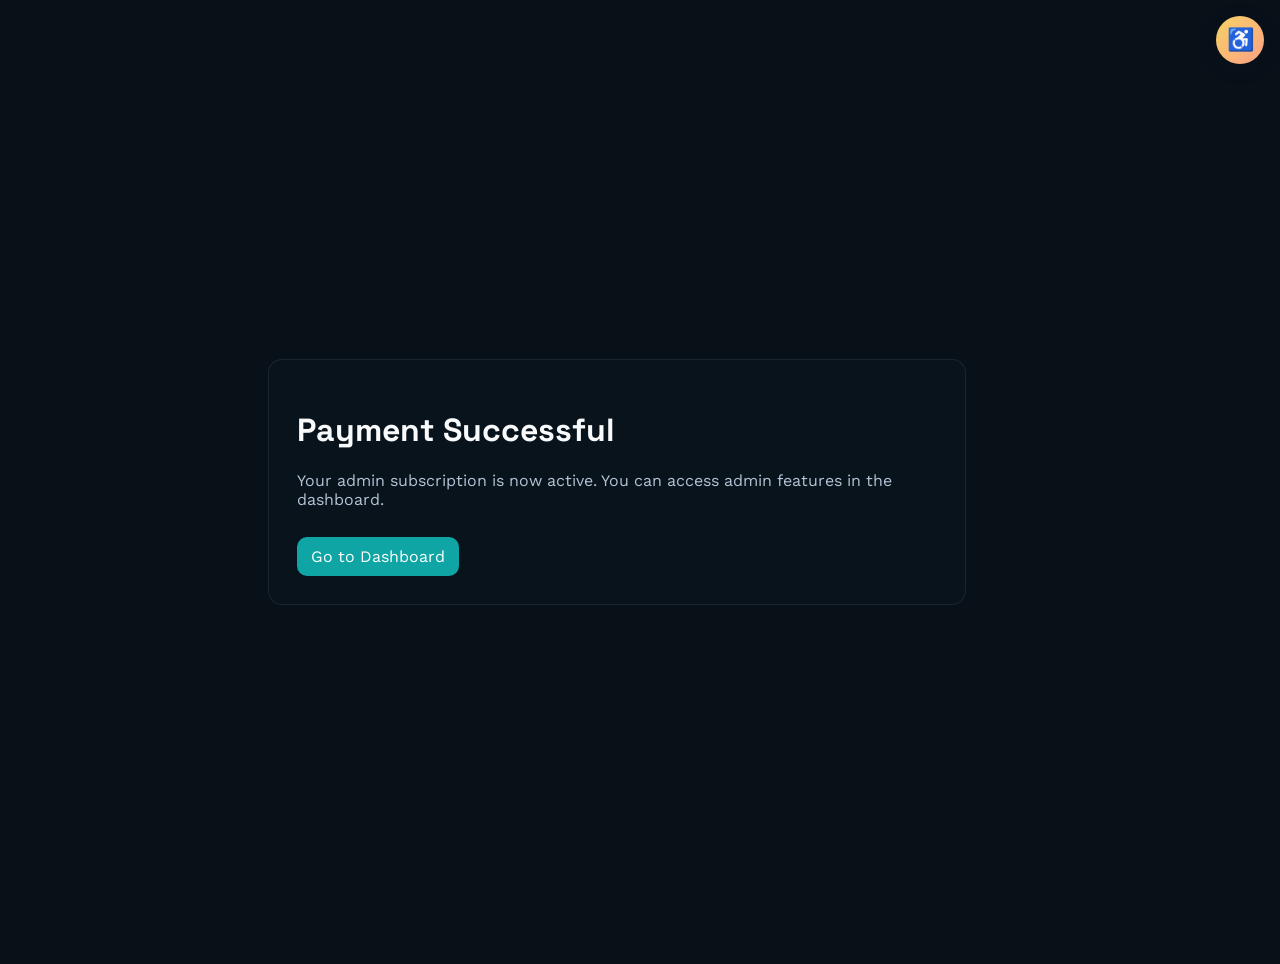
<file: templates/subscription_success.html>
<!DOCTYPE html>
<html lang="en">
<head>
    <meta charset="utf-8">
    <meta name="viewport" content="width=device-width, initial-scale=1">
    <title>Subscription Active — RetailVision</title>
    <meta name="description" content="Your RetailVision subscription is now active. Access all premium features.">
    <meta name="robots" content="noindex, nofollow">
    <meta property="og:type" content="website">
    <meta property="og:title" content="Subscription Active — RetailVision">
    <meta property="og:description" content="Your RetailVision subscription is active.">
    <link rel="icon" type="image/x-icon" href="/static/favicon.ico">
    <link href="https://fonts.googleapis.com/css2?family=Space+Grotesk:wght@500;700&family=Work+Sans:wght@400;500;600&display=swap" rel="stylesheet">
    <style>
        :root { --primary: #0ea5a4; --bg:#081018; --panel:rgba(10,21,29,0.95); --text-primary:#f8fafc; --text-secondary:#b5c3d6 }
        .skip-link { position: absolute; top: 12px; left: 12px; background: #0f172a; color: #ffffff; padding: 8px 12px; border-radius: 8px; text-decoration: none; transform: translateY(-200%); transition: transform 0.2s ease; z-index: 20; }
        .skip-link:focus { transform: translateY(0); outline: 2px solid #f8fafc; outline-offset: 2px; }
        a:focus-visible { outline: 2px solid rgba(14, 165, 164, 0.8); outline-offset: 2px; }
        .a11y-toolbar { position: fixed; top: 16px; right: 16px; z-index: 30; cursor: move; }
        .a11y-toolbar.is-dragging { user-select: none; }
        .a11y-toggle-btn { width: 48px; height: 48px; border-radius: 50%; background: linear-gradient(135deg, #f6d365 0%, #fda085 100%); border: none; box-shadow: 0 4px 16px rgba(15, 23, 42, 0.35); cursor: pointer; display: flex; align-items: center; justify-content: center; font-size: 22px; color: #111827; transition: transform 0.2s ease, box-shadow 0.2s ease; position: relative; z-index: 2; }
        .a11y-toggle-btn:hover { transform: scale(1.08); box-shadow: 0 6px 20px rgba(15, 23, 42, 0.45); }
        .a11y-toggle-btn:focus-visible { outline: 2px solid #0f172a; outline-offset: 2px; }
        .a11y-panel { position: absolute; top: 56px; right: 0; display: flex; align-items: center; gap: 8px; padding: 8px 12px; border-radius: 16px; background: linear-gradient(90deg, #f6d365 0%, #fda085 100%); box-shadow: 0 10px 24px rgba(15, 23, 42, 0.35); opacity: 0; visibility: hidden; transform: translateY(-8px) scale(0.95); transition: opacity 0.25s ease, transform 0.25s ease, visibility 0.25s ease; }
        .a11y-toolbar.is-expanded .a11y-panel { opacity: 1; visibility: visible; transform: translateY(0) scale(1); }
        .a11y-toolbar.is-expanded .a11y-toggle-btn { box-shadow: 0 4px 20px rgba(15, 23, 42, 0.5); }
        .a11y-btn { background: rgba(255, 255, 255, 0.15); border: 1px solid rgba(255, 255, 255, 0.6); color: #111827; font-weight: 700; padding: 6px 10px; border-radius: 10px; cursor: pointer; min-width: 40px; text-align: center; }
        .a11y-btn.is-toggle[aria-pressed="true"] { background: rgba(17, 24, 39, 0.15); border-color: rgba(17, 24, 39, 0.4); }
        .a11y-btn:focus-visible { outline: 2px solid #0f172a; outline-offset: 2px; }
        body{font-family: 'Work Sans', sans-serif; background:var(--bg); color:var(--text-primary); display:flex; align-items:center; justify-content:center; min-height:100vh; padding:24px}
        .card{background:var(--panel); border-radius:14px; padding:28px; border:1px solid rgba(148,163,184,0.12); width:min(640px,100%)}
        h1{font-family:'Space Grotesk', sans-serif}
        p{color:var(--text-secondary)}
        a.button{display:inline-block;margin-top:12px;background:var(--primary); color:white; padding:10px 14px;border-radius:10px; text-decoration:none}

        @media (max-width: 600px) {
            body {
                align-items: flex-start;
                padding: 16px;
            }

            .card {
                padding: 20px;
                border-radius: 16px;
            }

            a.button {
                display: block;
                text-align: center;
                width: 100%;
                box-sizing: border-box;
            }
        }
    </style>
</head>
<body>
    <a class="skip-link" href="#main">Skip to main content</a>
    <div class="a11y-toolbar" id="a11yToolbar" role="toolbar" aria-label="Accessibility">
        <button class="a11y-toggle-btn" id="a11yToggle" type="button" aria-label="Toggle accessibility toolbar" aria-expanded="false" title="Accessibility">♿</button>
        <div class="a11y-panel" id="a11yPanel">
            <button class="a11y-btn" id="fontDecrease" type="button" aria-label="Decrease text size">A-</button>
            <button class="a11y-btn" id="fontReset" type="button" aria-label="Reset text size">A</button>
            <button class="a11y-btn" id="fontIncrease" type="button" aria-label="Increase text size">A+</button>
            <button class="a11y-btn is-toggle" id="screenReaderToggle" type="button" aria-pressed="false">Screen Reader</button>
        </div>
    </div>
    <main id="main">
        <div class="card" aria-labelledby="success-title" aria-describedby="success-help">
            <h1 id="success-title">Payment Successful</h1>
            <p id="success-help">Your admin subscription is now active. You can access admin features in the dashboard.</p>
            <a class="button" href="{{ url_for('home') }}">Go to Dashboard</a>
        </div>
    </main>
    <script>
        (function () {
            const root = document.documentElement;
            const scaleStep = 0.05;
            const scaleMin = 0.9;
            const scaleMax = 1.3;
            let fontScale = parseFloat(localStorage.getItem('a11yFontScale') || '1');
            let speakEnabled = localStorage.getItem('a11ySpeakEnabled') === 'true';

            const a11yToggle = document.getElementById('a11yToggle');
            const a11yPanel = document.getElementById('a11yPanel');
            const decBtn = document.getElementById('fontDecrease');
            const resetBtn = document.getElementById('fontReset');
            const incBtn = document.getElementById('fontIncrease');
            const toggleBtn = document.getElementById('screenReaderToggle');

            function clamp(value, min, max) {
                return Math.min(Math.max(value, min), max);
            }

            function applyFontScale() {
                fontScale = clamp(fontScale, scaleMin, scaleMax);
                root.style.fontSize = `${(fontScale * 100).toFixed(0)}%`;
                localStorage.setItem('a11yFontScale', fontScale.toFixed(2));
            }

            function setSpeakEnabled(enabled) {
                speakEnabled = enabled;
                localStorage.setItem('a11ySpeakEnabled', enabled ? 'true' : 'false');
                if (toggleBtn) {
                    toggleBtn.setAttribute('aria-pressed', enabled ? 'true' : 'false');
                }
            }

            function speak(text) {
                if (!speakEnabled || !text || !window.speechSynthesis) {
                    return;
                }
                window.speechSynthesis.cancel();
                const utter = new SpeechSynthesisUtterance(text);
                utter.rate = 1;
                window.speechSynthesis.speak(utter);
            }

            function getReadableLabel(el) {
                if (!el) {
                    return '';
                }
                const aria = el.getAttribute('aria-label');
                if (aria) {
                    return aria.trim();
                }
                if (el.id) {
                    const label = document.querySelector(`label[for="${el.id}"]`);
                    if (label) {
                        return label.textContent.trim();
                    }
                }
                const placeholder = el.getAttribute('placeholder');
                if (placeholder) {
                    return placeholder.trim();
                }
                return (el.textContent || '').trim();
            }

            applyFontScale();
            setSpeakEnabled(speakEnabled);

            if (a11yToggle) {
                a11yToggle.addEventListener('click', () => {
                    const toolbar = document.getElementById('a11yToolbar');
                    const isExpanded = toolbar.classList.toggle('is-expanded');
                    a11yToggle.setAttribute('aria-expanded', isExpanded ? 'true' : 'false');
                });
            }

            if (a11yPanel) {
                a11yPanel.addEventListener('click', (e) => {
                    e.stopPropagation();
                });
            }

            document.addEventListener('click', (e) => {
                const toolbar = document.getElementById('a11yToolbar');
                if (toolbar && toolbar.classList.contains('is-expanded') && !toolbar.contains(e.target)) {
                    toolbar.classList.remove('is-expanded');
                    if (a11yToggle) a11yToggle.setAttribute('aria-expanded', 'false');
                }
            });

            if (decBtn) {
                decBtn.addEventListener('click', () => {
                    fontScale -= scaleStep;
                    applyFontScale();
                });
            }

            if (resetBtn) {
                resetBtn.addEventListener('click', () => {
                    fontScale = 1;
                    applyFontScale();
                });
            }

            if (incBtn) {
                incBtn.addEventListener('click', () => {
                    fontScale += scaleStep;
                    applyFontScale();
                });
            }

            if (toggleBtn) {
                toggleBtn.addEventListener('click', () => {
                    setSpeakEnabled(!speakEnabled);
                });
            }

            document.addEventListener('focusin', (event) => {
                const target = event.target;
                if (!speakEnabled || !target || target === document.body) {
                    return;
                }
                const tag = (target.tagName || '').toLowerCase();
                const role = target.getAttribute('role');
                const isInteractive = ['input', 'select', 'textarea', 'button', 'a'].includes(tag) || role === 'button';
                if (isInteractive) {
                    const label = getReadableLabel(target);
                    if (label) {
                        speak(label);
                    }
                }
            });

            function applyToolbarPosition() {
                const saved = localStorage.getItem('a11yToolbarPos');
                if (!saved) {
                    return;
                }
                try {
                    const pos = JSON.parse(saved);
                    if (typeof pos?.top === 'number' && typeof pos?.left === 'number') {
                        const toolbar = document.getElementById('a11yToolbar');
                        if (toolbar) {
                            toolbar.style.left = `${pos.left}px`;
                            toolbar.style.top = `${pos.top}px`;
                            toolbar.style.right = 'auto';
                        }
                    }
                } catch (error) {
                    return;
                }
            }

            function enableToolbarDrag() {
                const toolbar = document.getElementById('a11yToolbar');
                if (!toolbar) {
                    return;
                }
                let startX = 0;
                let startY = 0;
                let originLeft = 0;
                let originTop = 0;
                let dragging = false;

                function onPointerMove(event) {
                    if (!dragging) {
                        return;
                    }
                    const nextLeft = originLeft + (event.clientX - startX);
                    const nextTop = originTop + (event.clientY - startY);
                    const maxLeft = window.innerWidth - toolbar.offsetWidth - 8;
                    const maxTop = window.innerHeight - toolbar.offsetHeight - 8;
                    const clampedLeft = Math.min(Math.max(8, nextLeft), Math.max(8, maxLeft));
                    const clampedTop = Math.min(Math.max(8, nextTop), Math.max(8, maxTop));
                    toolbar.style.left = `${clampedLeft}px`;
                    toolbar.style.top = `${clampedTop}px`;
                    toolbar.style.right = 'auto';
                }

                function stopDragging() {
                    if (!dragging) {
                        return;
                    }
                    dragging = false;
                    toolbar.classList.remove('is-dragging');
                    toolbar.releasePointerCapture?.(toolbar._pointerId || 0);
                    const left = parseFloat(toolbar.style.left || '0');
                    const top = parseFloat(toolbar.style.top || '0');
                    if (!Number.isNaN(left) && !Number.isNaN(top)) {
                        localStorage.setItem('a11yToolbarPos', JSON.stringify({ left, top }));
                    }
                    document.removeEventListener('pointermove', onPointerMove);
                    document.removeEventListener('pointerup', stopDragging);
                }

                toolbar.addEventListener('pointerdown', (event) => {
                    if (event.button !== 0 || !event.target.closest('.a11y-toggle-btn')) {
                        return;
                    }
                    const dx = event.clientX;
                    const dy = event.clientY;
                    let moved = false;
                    const rect = toolbar.getBoundingClientRect();
                    startX = dx;
                    startY = dy;
                    originLeft = rect.left;
                    originTop = rect.top;

                    function onMove(e) {
                        if (Math.abs(e.clientX - dx) > 4 || Math.abs(e.clientY - dy) > 4) {
                            if (!moved) {
                                moved = true;
                                dragging = true;
                                toolbar.classList.add('is-dragging');
                                toolbar._pointerId = event.pointerId;
                                toolbar.setPointerCapture?.(event.pointerId);
                                document.addEventListener('pointermove', onPointerMove);
                                document.addEventListener('pointerup', stopDragging);
                            }
                        }
                    }

                    function onUp() {
                        document.removeEventListener('pointermove', onMove);
                        document.removeEventListener('pointerup', onUp);
                    }

                    document.addEventListener('pointermove', onMove);
                    document.addEventListener('pointerup', onUp);
                });
            }

            applyToolbarPosition();
            enableToolbarDrag();
        })();
    </script>
</body>
</html>
</file>
